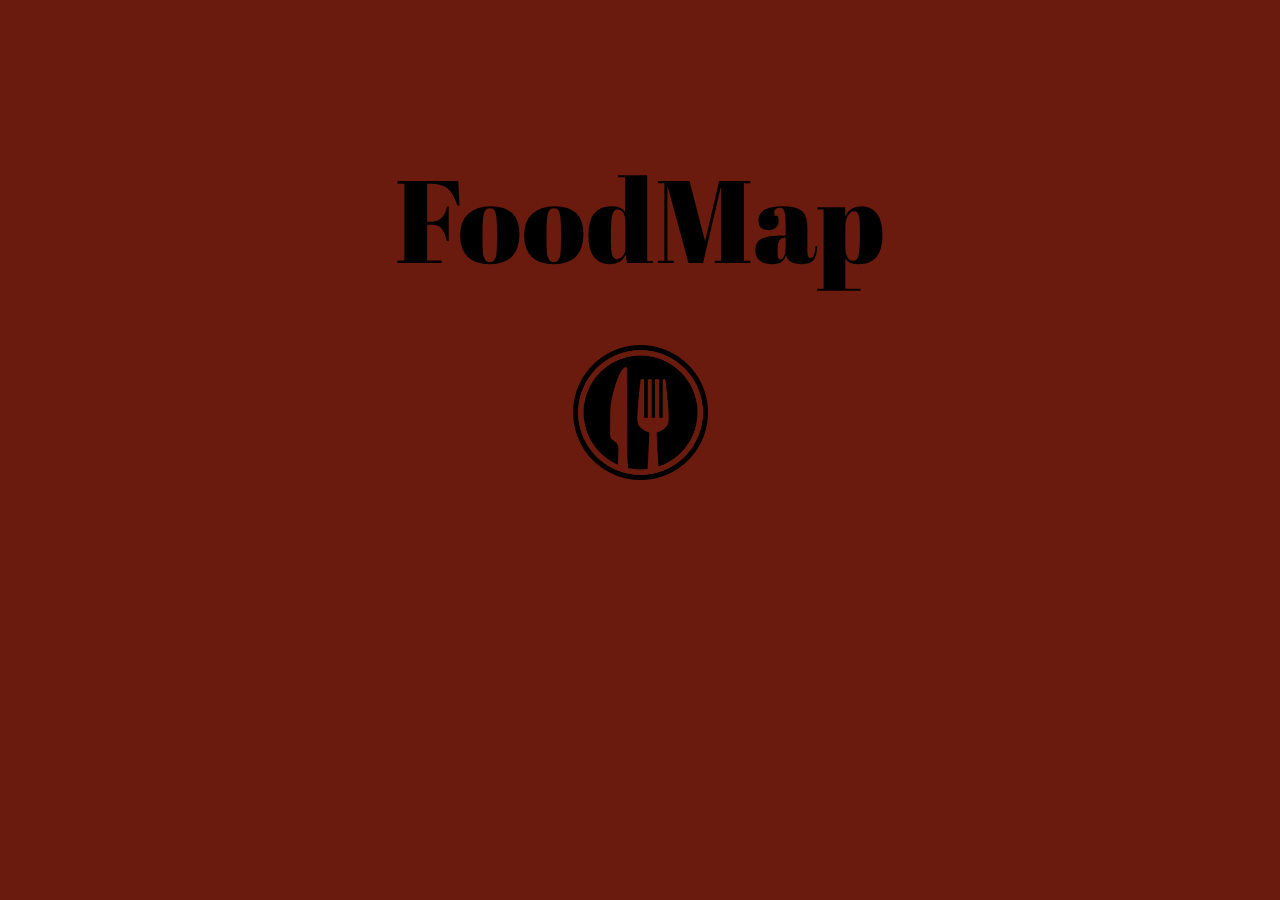
<file: index.html>
<!DOCTYPE html>
<html>
  <head>
    <meta charset="utf-8">
    <meta name="viewport" content="width=device-width, user-scalable=no, initial-scale=1.0, maximum-scale=1.0, minimum-scale=1.0">
    <meta http-equiv="Content-Type" content="text/html; charset=utf-8" />
    <title>FoodMap</title>
    <link rel="stylesheet" href="https://maxcdn.bootstrapcdn.com/bootstrap/3.3.7/css/bootstrap.min.css" integrity="sha384-BVYiiSIFeK1dGmJRAkycuHAHRg32OmUcww7on3RYdg4Va+PmSTsz/K68vbdEjh4u" crossorigin="anonymous">
    <link rel="stylesheet" href="assets/css/main.css">
    <link rel="stylesheet" href="assets/js/app.js">
    <link href="https://fonts.googleapis.com/css?family=Abril+Fatface" rel="stylesheet">
    <link href="https://fonts.googleapis.com/css?family=Dancing+Script" rel="stylesheet">
    <link href="https://fonts.googleapis.com/css?family=Roboto" rel="stylesheet">
    <link href="https://fonts.googleapis.com/css?family=Alegreya" rel="stylesheet">
  </head>
  <body>
    <div id="splash">
      <center>

        <p class="sq">FoodMap</p>
        <img src="assets/images/1.png" class="open">

      </center>
    </div>

    <div class="container-fluid">

      <div class="row">
        <div class="col-xs-12 hidden-sm hidden-md hidden-lg hidden-xl ">
          <nav class="navbar navbar-inverse">
            <div class="navbar-header">
              <button type="button" class="navbar-toggle collapsed" data-toggle="collapse" data-target="#bs-example-navbar-collapse-1" aria-expanded="false">
                <span class="sr-only">Toggle navigation</span>
                <span class="icon-bar"></span>
                <span class="icon-bar"></span>
                <span class="icon-bar"></span>
              </button>
              <a class="navbar-brand" href="#">FoodMap</a>
            </div>
          </nav>
        </div>
      </div>
      <header>
        <div class="row">
          <div class="col-xs-12 hidden-sm hidden-md hidden-lg hidden-xl">
              <h2 class="sq">FoodMap</h2>
              <img src="assets/images/1.png" alt="">
          </div>
        </div>
      </header>
      <section class="inf">
        <div class="row">
          <div class="col-xs-12 hidden-sm hidden-md hidden-lg hidden-xl">
            <h4>Tu pecado capital favorito mas cerca </h4>
          </div>
          <div class="col-xs-12 hidden-sm hidden-md hidden-lg hidden-xl">
            <h4>En solo un click</h4>
          </div>
        </div>
      </section>
      <section class="mapa">
        <div class="row">
          <div class="col-xs-offset-1 hidden-sm hidden-md hidden-lg hidden-xl">
            <div class="map">
              <iframe src="https://www.google.com/maps/embed?pb=!1m18!1m12!1m3!1d3330.1612133354993!2d-70.64394908529596!3d-33.419041103285934!2m3!1f0!2f0!3f0!3m2!1i1024!2i768!4f13.1!3m3!1m2!1s0x9662c5ebb6bcdd1f%3A0x98ac0f5d7d2c951f!2sPuma+1180%2C+Recoleta%2C+Regi%C3%B3n+Metropolitana!5e0!3m2!1ses!2scl!4v1513110693397" width="300" height="150" frameborder="0" style="border:0" allowfullscreen></iframe>
            </div>
          </div>
          <div class="col-xs-12 hidden-sm hidden-md hidden-lg hidden-xl">
            <h4>Restorantes Cerca de Ti</h4>
          </div>
        </div>
      </section>
      <section class="selector">
        <div class="row">
          <div class="col-xs-offset-3 hidden-sm hidden-md hidden-lg hidden-xl">
            <select onchange="this.options[this.selectedIndex].value && (window.location = this.options[this.selectedIndex].value);">
              <option value="">Elige tipo de Restorant</option>
              <option value="assets/html/index2.html">Comida japonésa</option>
              <option value="assets/html/index3.html">Comida Italiana</option>
              <option value="assets/html/index4.html">Comida Arabe</option>
              <option value="assets/html/index5.html">Comida China</option>
              <option value="assets/html/index6.html">Comida Chilena</option>
            </select>
          </div>
        </div>
      </section>
      <footer>
        <div class="row">
          <div class="col-xs-offset-1 foot hidden-sm hidden-md hidden-lg hidden-xl">
            <img src="assets/images/2.jpg" class="foot">
            <img src="assets/images/3.jpg" class="foot">
            <img src="assets/images/4.jpg" class="foot">
            <img src="assets/images/5.jpg" class="foot">
            <img src="assets/images/6.jpg" class="foot">
            <img src="assets/images/7.jpg" class="foot">
            <img src="assets/images/8.jpg" class="foot">
            <img src="assets/images/11.jpg" class="foot">
            <img src="assets/images/10.jpg" class="foot">
            <img src="assets/images/12.jpg" class="foot">
            <img src="assets/images/13.jpg" class="foot">
            <img src="assets/images/14.jpg" class="foot">
          </div>
        </div>
      </footer>
    </div>
    <script src="https://code.jquery.com/jquery-3.2.1.min.js"integrity="sha256-hwg4gsxgFZhOsEEamdOYGBf13FyQuiTwlAQgxVSNgt4="crossorigin="anonymous"></script>
    <script src="https://maxcdn.bootstrapcdn.com/bootstrap/3.3.7/js/bootstrap.min.js" integrity="sha384-Tc5IQib027qvyjSMfHjOMaLkfuWVxZxUPnCJA7l2mCWNIpG9mGCD8wGNIcPD7Txa" crossorigin="anonymous"></script>
    <script src="assets/js/app.js"></script>
  </body>
</html>
</file>
<file: assets/css/main.css>
header{
  text-align: center;
}
.container-fluid{
  background: #6b1b0e;
  font-family: 'Abril Fatface', cursive;
  color: white;
}
.inf{
  font-family: 'Dancing Script', cursive;
  text-align: center;
}
img{
  width: 6vh
}
br{
  width: 80vh;
  height: 1px;
  color: white;
}
/*.foot{
  width: 11vh;
  padding-left: 2vh;
}
.foot2{
  width: 15vh;
  padding-left: 2vh;
}*/
.selector{
  margin-bottom: 10vh;
}
.mapa{
  margin-bottom: 5vh;
  font-family: 'Dancing Script', cursive;
  text-align: center;
}
select{
  color:black;
  font-family: 'Roboto', sans-serif;
}
footer{
  margin-bottom: 10vh;
}
.foot2 img{
width: 20vh;
margin: 2%;
-webkit-transition: all 1s ease;
-moz-transition: all 1s ease;
-ms-transition: all 1s ease;
transition: all 1s ease;
border-radius: 13px 13px 13px 13px;
}
.foot2 img:hover {
width: 40vh;

}

.foot img{
width: 15vh;
margin: 15px 0;
-webkit-transition: all 1s ease;
-moz-transition: all 1s ease;
-ms-transition: all 1s ease;
transition: all 1s ease;
border-radius: 13px 13px 13px 13px;
}
.foot img:hover {
width: 40vh;
}
h2{
  color: black;
}
h3{
  color:grey;
  font-family: 'Alegreya', serif;
}
#splash {
    position:absolute;
    top:0;
    left:0;
    bottom:0;
    width:100%;
    background-color:#6b1b0e;
    z-index: 100;
    font-family: 'Abril Fatface', cursive;
    color: black;
    font-size: 13vh;

}
.open{
  width: 15vh;
}
center{
  margin-top: 15vh;
  border: solid black 1%;

}
</file>
